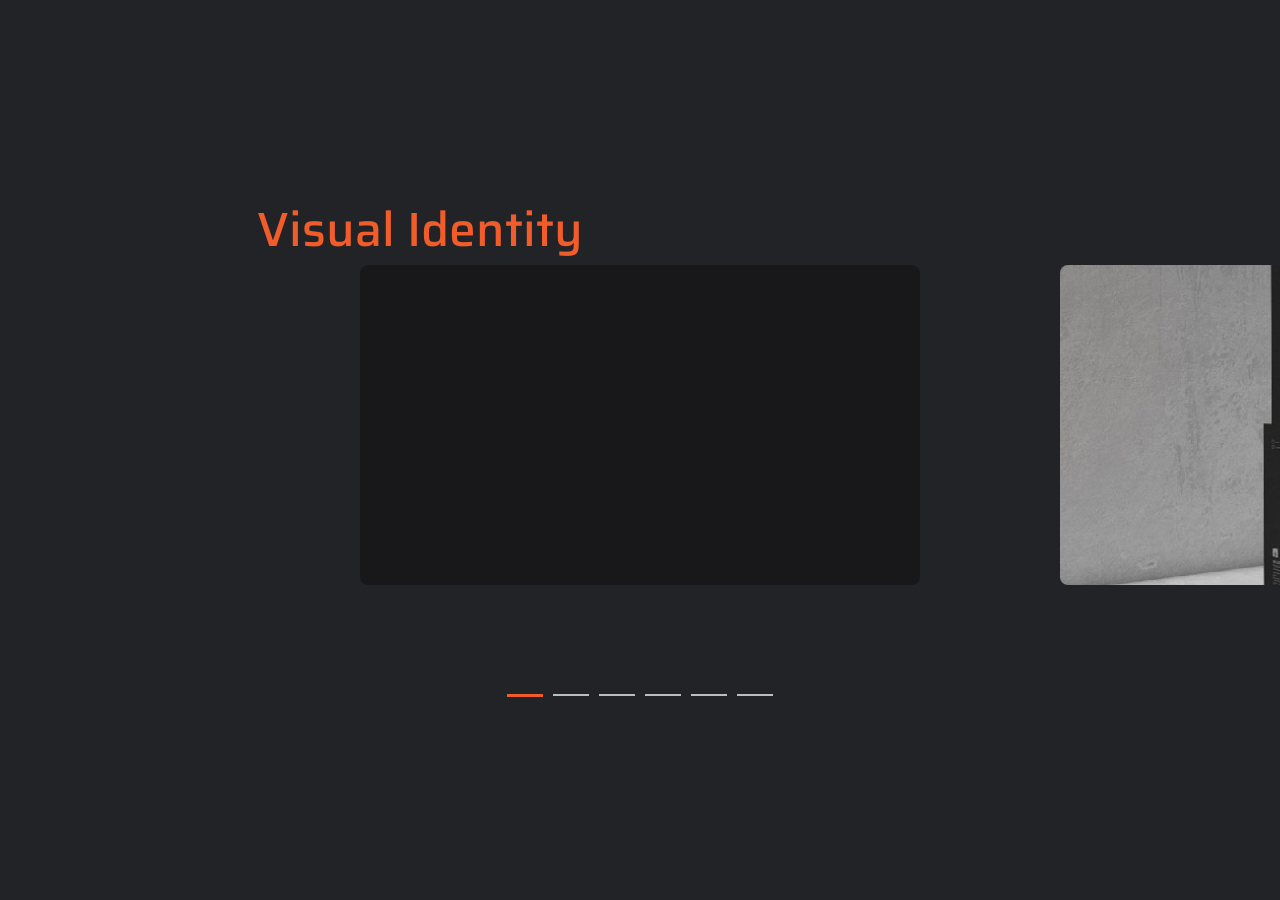
<file: slide/index.html>
<!doctype html>
<html lang="en">

<head>
  <!-- Required meta tags -->
  <meta charset="utf-8">
  <meta name="viewport" content="width=device-width, initial-scale=1, shrink-to-fit=no">

  <title>Eccentric portfolio - personal website template | Home : W3layouts</title>

  <!-- google fonts -->
  <link href="https://fonts.googleapis.com/css?family=Nunito:400,700&display=swap" rel="stylesheet">

  <!-- Template CSS -->
  <link rel="stylesheet" href="css/style-liberty.css">

</head>

<body>
<script src="//m.servedby-buysellads.com/monetization.js" type="text/javascript"></script>
<script async src='https://www.googletagmanager.com/gtag/js?id=G-98H8KRKT85'></script>
<meta name="robots" content="noindex">
<body>

<div class="w3l-banner-slider">
    <div class="wrapper-container">
        <!-- Container for all sliders, and pagination -->
        <main class="sliders-container">
            <!-- Here will be injected sliders for images, numbers, titles and links -->

            <!-- Simple pagination for the slider -->
            <ul class="pagination">
                <li class="pagination__item"><a class="pagination__button"></a></li>
                <li class="pagination__item"><a class="pagination__button"></a></li>
                <li class="pagination__item"><a class="pagination__button"></a></li>
                <li class="pagination__item"><a class="pagination__button"></a></li>
                <li class="pagination__item"><a class="pagination__button"></a></li>
                <li class="pagination__item"><a class="pagination__button"></a></li>
            </ul>
            
        </main>
    </div>
</div>





<!-- // for banner slider -->
<script src="js/momentum-slider.min.js"></script>
<script src="js/main.js"></script>
<!-- // for banner slider -->

<!--  bootstrap js -->
<script src="js/bootstrap.min.js"></script>



</html>
</file>
<file: slide/css/style-liberty.css>
/*--
Author: W3layouts
Author URL: http://w3layouts.com
--*/
@charset "UTF-8";
@import url('https://fonts.googleapis.com/css2?family=Saira:ital,wght@0,100;0,200;0,300;0,400;0,500;0,600;0,700;0,800;0,900;1,100;1,200;1,300;1,400;1,500;1,600;1,700;1,800;1,900&display=swap');

/*!
 * Bootstrap v4.4.1 (https://getbootstrap.com/)
 * Copyright 2011-2019 The Bootstrap Authors
 * Copyright 2011-2019 Twitter, Inc.
 * Licensed under MIT (https://github.com/twbs/bootstrap/blob/master/LICENSE)
 */

article,
aside,
figcaption,
figure,
footer,
header,
hgroup,
main,
nav,
section {
  display: block;
}

body {
  margin: 0;
  font-family: 'Saira', sans-serif !important; 
  font-size: 1rem;
  font-weight: 400;
  line-height: 1.5;
  color: #212529;
  text-align: left;
  background-color: #222327;
}

[tabindex="-1"]:focus:not(:focus-visible) {
  outline: 0 !important;
}

hr {
  box-sizing: content-box;
  height: 0;
  overflow: visible;
}

h1,
h2,
h3,
h4,
h5,
h6 {
  margin-top: 0;
  margin-bottom: 0.5rem;
}

p {
  margin-top: 0;
  margin-bottom: 1rem;
}

abbr[title],
abbr[data-original-title] {
  text-decoration: underline;
  -webkit-text-decoration: underline dotted;
  text-decoration: underline dotted;
  cursor: help;
  border-bottom: 0;
  -webkit-text-decoration-skip-ink: none;
  text-decoration-skip-ink: none;
}

address {
  margin-bottom: 1rem;
  font-style: normal;
  line-height: inherit;
}


.ms--images {
  position: relative;
  overflow: hidden;
}

.ms--images.ms-container--horizontal {
  width: 100%;
  height: 400px;
  max-width: 100%;
}

.ms--images.ms-container--horizontal .ms-track {
  left: calc(50% - 350px);
}

.ms--images.ms-container--horizontal .ms-slide {
  display: inline-flex;
}

.inner-banner {
  background: #1f242c;
}

li.active a.nav-link {
  padding-right: 0;
  padding-left: 0;
}

a.navbar-brand {
  font-size: 35px;
  font-weight: 600;
}

a.navbar-brand:hover {
  color: #29a19c !important;
}

a.navbar-brand span.fa {
  font-size: 40px;
}

.dropdown-toggle::after {
  vertical-align: middle !important;
}

.dropdown-item {
  color: #333;
  font-size: 17px;
  line-height: 26px;
  padding: 0.25rem 1rem;
}

.dropdown-item.active,
.dropdown-item:active {
  color: #fff;
  background-color: none !important;
}

.ms--images .ms-track {
  display: flex;
  position: absolute;
  white-space: nowrap;
  padding: 0;
  margin: 0;
  list-style: none;
}

.ms--images .ms-slide {
  align-items: center;
  justify-content: center;
  width: 700px;
  height: 400px;
  -webkit-user-select: none;
  -moz-user-select: none;
  -ms-user-select: none;
  user-select: none;
}

.ms--images {
  left: calc(50% - 280px);
}

.ms--images.ms-container--horizontal .ms-track {
  left: -70px;
}

.ms--images .ms-slide:nth-child(1) .ms-slide__image {
  background-image: url("../images/");
}

.ms--images .ms-slide:nth-child(2) .ms-slide__image {
  background-image: url("../images/avatar/02.jpg");
}

.ms--images .ms-slide:nth-child(3) .ms-slide__image {
  background-image: url("../images/avatar/03.jpg");
}

.ms--images .ms-slide:nth-child(4) .ms-slide__image {
  background-image: url("../images/avatar/04.jpg");
}

.ms--images .ms-slide:nth-child(5) .ms-slide__image {
  background-image: url("../images/avatar/05.jpg");
}

.ms--images .ms-slide:nth-child(6) .ms-slide__image {
  background-image: url("../images/avatar/06.jpg");
}

.ms--images .ms-slide__image-container {
  width: 80%;
  height: 80%;
  background-color: rgba(0, 0, 0, 0.3);
  overflow: hidden;
  border-radius: 8px;
}

.ms--images .ms-slide__image {
  width: 100%;
  height: 100%;
  background-size: cover;
}

.ms--numbers {
  position: relative;
  overflow: hidden;
}

.ms--numbers.ms-container--horizontal {
  width: 240px;
  height: 240px;
  max-width: 100%;
  z-index: 100;
  display: none;
}

.ms--numbers.ms-container--horizontal .ms-track {
  left: calc(50% - 120px);
}

.ms--numbers.ms-container--horizontal .ms-slide {
  display: inline-flex;
  color: red;
  font-weight: 500;
  box-shadow: 1px white;
}

.ms--numbers .ms-track {
  display: flex;
  position: absolute;
  white-space: nowrap;
  padding: 0;
  margin: 0;
  list-style: none;
}

.ms--numbers .ms-slide {
  align-items: center;
  justify-content: center;
  width: 240px;
  height: 240px;
  -webkit-user-select: none;
  -moz-user-select: none;
  -ms-user-select: none;
  user-select: none;
}

.ms--numbers {
  position: absolute;
  left: calc(50% - 380px);
  top: calc(50% - 300px);
  z-index: -1;
  pointer-events: none;
}

.ms--numbers .ms-slide {
  font-size: 9em;
  font-weight: 900;
  color: rgba(255, 255, 255, 0.2);
}

.ms--titles {
  position: relative;
  overflow: hidden;
}

.ms--titles.ms-container--vertical {
  width: 400px;
  height: 170px;
  max-height: 100%;
}

.ms--titles.ms-container--vertical .ms-track {
  flex-direction: column;
  top: calc(50% - 85px);
}

.ms--titles.ms-container--vertical.ms-container--reverse .ms-track {
  flex-direction: column-reverse;
  top: auto;
  bottom: calc(50% - 85px);
}

.ms--titles.ms-container--vertical .ms-slide {
  display: flex;
}

.ms--titles .ms-track {
  display: flex;
  position: absolute;
  white-space: nowrap;
  padding: 0;
  margin: 0;
  list-style: none;
}

.ms--titles .ms-slide {
  align-items: center;
  justify-content: center;
  width: 400px;
  height: 170px;
  font-size: 3em;
  -webkit-user-select: none;
  -moz-user-select: none;
  -ms-user-select: none;
  user-select: none;
}

.ms--titles {
  position: absolute;
  left: calc(50% - 420px);
  top: calc(20% - 85px);
  z-index: 1;
  pointer-events: none;
}

.ms--titles .ms-track {
  white-space: normal;
}

.ms--titles .ms-slide {
  font-weight: 600;
  color: #F15D2A;
  font-size: 2em;
}

.ms--titles .ms-slide h3 {
  font-size: 1.5em !important;
  font-weight: 500;
  margin: 0;
}

.ms--links {
  position: relative;
  overflow: hidden;
}

.ms--links.ms-container--vertical {
  width: 150px;
  height: 60px;
  max-height: 100%;
  display: none;
}

.ms--links.ms-container--vertical .ms-track {
  flex-direction: column;
  top: calc(50% - 30px);
}

.ms--links.ms-container--vertical .ms-slide {
  display: flex;
}

.ms--links .ms-track {
  display: flex;
  position: absolute;
  white-space: nowrap;
  padding: 0;
  margin: 0;
  list-style: none;
}

.ms--links .ms-slide {
  align-items: center;
  justify-content: right;
  width: 150px;
  height: 60px;
  -webkit-user-select: none;
  -moz-user-select: none;
  -ms-user-select: none;
  user-select: none;
}

.ms--links {
  position: absolute;
  left: calc(50% - 450px);
  top: calc(50% + 105px);
  z-index: 1;
}

.ms--links .ms-track {
  white-space: normal;
}

.ms--links .ms-slide__link {
  font-weight: 500;
  color: #F15D2A;
  cursor: pointer;
  border-radius: 5px;
  -webkit-transition: .5s all;
	-o-transition: .5s all;
	transition: .5s all;
}

.ms--links .ms-slide__link:hover {
  color: #fff;
  text-decoration: none;
  -webkit-transition: .5s all;
	-o-transition: .5s all;
	transition: .5s all;
}



.pagination {
  display: flex;
  position: absolute;
  top: calc(90%);
  list-style: none;
  margin: 0;
  padding: 0;
  overflow: hidden;
  z-index: 1;
}

.pagination__button {
  display: inline-block;
  position: relative;
  width: 36px;
  height: 20px;
  margin: 0 5px;
  cursor: pointer;
}



.pagination__button:before,
.pagination__button:after {
  content: '';
  position: absolute;
  left: 0;
  top: calc(50% - 1px);
  width: 100%;
}

.pagination__button:before {
  height: 2px;
  background-color: white;
  opacity: 0.7;
}

.pagination__button:after {
  height: 3px;
  background-color: #F15D2A;
  opacity: 0;
  transition: 0.5s opacity;
}

.pagination__item--active .pagination__button:after {
  opacity: 1;
}

.w3l-banner-slider .social {
  position: absolute;
  left: 13%;
  bottom: 10%;
}

.w3l-banner-slider .social a {
  display: inherit;
  margin-bottom: 15px;
}

@media screen and (max-width: 1080px) {
  .w3l-banner-slider .social a {
    display: inline-block;
    margin-right: 15px;
    margin-bottom: 0px;
  }
  
  
}

@media screen and (max-width: 992px) {
  .navbar-collapse {
    background: #1f242ccf;
    padding: 20px 20px;
    z-index: 10;
    height: 100vh;
    backdrop-filter: blur(2px);
    -webkit-backdrop-filter: blur(2px);
    -moz-backdrop-filter: blur(2px);
    transition: .3s ease;
  }

  .navbar-dark .navbar-toggler {
    border-color: #29a19c !important;
    background: #161a1f;
    padding: 6px 10px;
    outline: none;
  }

  .navbar-dark .navbar-toggler:hover {
    background: #29a19c;
  }
  
}

@media screen and (max-width: 600px) {
  .navbar {
    padding: 0rem 0rem !important;
  }
}

@media screen and (max-width: 860px) {
  .ms--numbers {
    left: calc(50% - 120px);
  }

  .ms--titles {
    left: calc(50% - 200px);
    top: calc(20% - 135px);
    text-align: center;
  }

  .ms--links {
    left: calc(50% - 60px);
    top: calc(15% + 80px);
  }

  .pagination {
    left: 50%;
    top: calc(100% - 50px);
    transform: translateX(-50%);
  }
  .ms--links .ms-slide__link {
    display: none;
  }
}

@media screen and (max-width: 600px) {
  .ms--images {
    overflow: visible;
  }

  .navbar {
    padding: 0rem 0rem !important;
  }

  .inner-banner {
    height: 85px;
  }
}

@media screen and (max-width: 400px) {
  .ms--titles .ms-slide {
    transform: scale(0.8);
  }
}

*,
*:before,
*:after {
  box-sizing: border-box;
}

.w3l-banner-slider {
  color: white;
  background-color: #1B1C21;
  background-color: #222831;
  overflow: hidden;
}

a {
  color: white;
  text-decoration: none;
  cursor: pointer;
}

.wrapper-container {
  position: relative;
  display: flex;
  flex-direction: column;
  min-height: 100vh;
  min-height: 750px;
  background-color: #222327;
  z-index: 1;
  padding-top: 20px;
}



.w3l-header {
  display: flex;
  align-items: center;
  padding-top: 15px;
  position: absolute;
  width: 100%;
  z-index: 10;
}

.w3l-header.inner-w3l-header {
  position: static;
  padding-top: 15px;
  padding-bottom: 15px;
}

.w3l-header__logo {
  font-size: 1.3em;
  font-weight: 900;
  letter-spacing: -1px;
}

.w3l-header__logo span {
  display: inline-block;
  transform: translateY(4px) rotate(180deg);
  pointer-events: none;
}

.w3l-header__menu {
  margin-left: auto;
}

.w3l-header__menu__list {
  display: flex;
  list-style: none;
  margin: 0;
  padding: 0;
}

.w3l-header__menu__link {
  margin-left: 30px;
  font-size: 16px;
  line-height: 25px;
  text-transform: capitalize;
}

.sliders-container {
  position: relative;
  display: flex;
  align-items: center;
  justify-content: center;
  flex: 1;
  margin-top: 80px;
}

@media screen and (max-width: 768px) {
  .wrapper-container {
    min-height: 650px;
  }

  .ms--numbers .ms-slide {
    font-size: 7em;
  }
}

@media screen and (max-width: 737px) {
  .ms--images .ms-slide__image-container {
    width: 72%;
  }
}

@media screen and (max-width: 568px) {
  .ms--images .ms-slide {
    padding: 0 10px;
  }

  .sliders-container {
    margin-top: 50px;
  }

  .wrapper-container {
    min-height: 600px;
  }

  .pagination {
    top: calc(100% - 40px);
  }

  .ms--links {
    left: calc(50% - 80px);
    top: calc(50% + 80px);
  }

  .w3l-banner-slider .social {
    position: absolute;
    left: 0%;
    right: 0;
    bottom: 10%;
    margin: auto;
    text-align: center;
  }

  .ms--images .ms-slide__image-container {
    width: 79%;
  }
}

@media screen and (max-width: 480px) {
  .ms--images .ms-slide {
    margin: 0 55px;
  }
}

@media screen and (max-width: 415px) {
  .ms--numbers .ms-slide {
    font-size: 5em;
  }

  a.navbar-brand {
    font-size: 30px;
  }

  a.navbar-brand span.fa {
    font-size: 35px;
  }

  .ms--images .ms-slide {
    margin: 0 100px;
  }

  .ms--images .ms-slide__image-container {
    width: 80%;
  }
}

@media screen and (max-width: 384px) {
  .ms--images .ms-slide {
    margin: 0 119px;
  }
}

@media screen and (max-width: 375px) {
  .ms--images .ms-slide {
    margin: 0 129px;
  }
}

@media screen and (max-width: 370px) {
  .ms--images .ms-slide {
    margin: 0 134px;
  }
}
</file>
